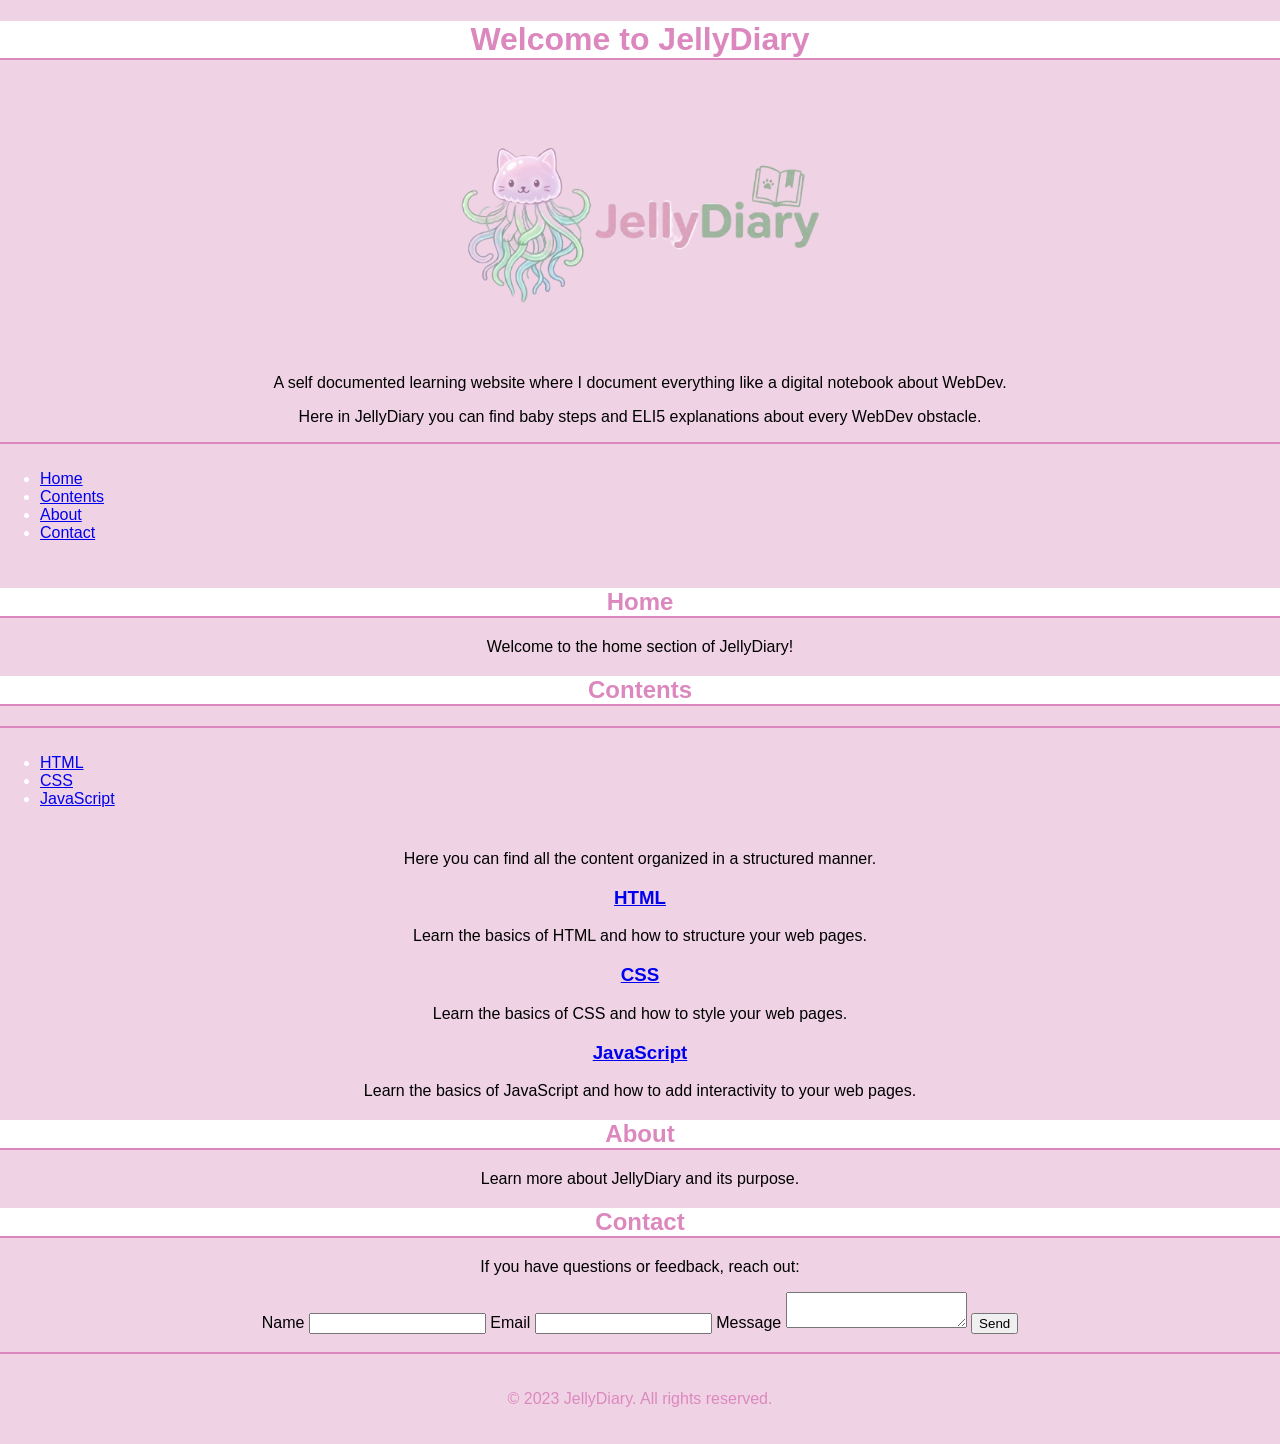
<file: index.html>
<!DOCTYPE html>
<html lang="en">
<head>
    <meta charset="UTF-8">
    <meta name="viewport" content="width=device-width, initial-scale=1.0">
    <title>JellyDiary</title>
    <link rel="stylesheet" href="styles.css">
</head>
<body>
    <header>
        <h1>Welcome to JellyDiary</h1>
        <img src="images/basic-template/logo.png" alt="JellyDiary Logo" class="logo">
        <p>A self documented learning website where I document everything like a digital notebook about WebDev. </p>
        <p>Here in JellyDiary you can find baby steps and ELI5 explanations about every WebDev obstacle.</p>
    
        <nav class="navigation">
            <ul>
                <li><a href="#home">Home</a></li>
                <li><a href="#contents">Contents</a></li>
                <li><a href="#about">About</a></li>
                <li><a href="#contact">Contact</a></li>
            </ul>
        </nav>
    </header>

    <main id="main">
        <section id="home" class="section">
            <h2>Home</h2>
            <p>Welcome to the home section of JellyDiary!</p>
        </section>

        <section id="contents" class="section contents-section">
            <h2>Contents</h2>
            <nav class="contents-navbar">
                <ul>
                    <li><a href="#html">HTML</a></li>
                    <li><a href="#css">CSS</a></li>
                    <li><a href="#javascript">JavaScript</a></li>
                </ul>
            </nav>
            <p>Here you can find all the content organized in a structured manner.</p>
            <section id="html" class="subsection">
                <h3 class="subheading"><a href="html.html">HTML</a></h3>
                <p>Learn the basics of HTML and how to structure your web pages.</p>
            </section>
            <section id="css" class="subsection">
                <h3 class="subheading"><a href="css.html">CSS</a></h3>
                <p>Learn the basics of CSS and how to style your web pages.</p>
            </section>
            <section id="javascript" class="subsection">
                <h3 class="subheading"><a href="javascript.html">JavaScript</a></h3>
                <p>Learn the basics of JavaScript and how to add interactivity to your web pages.</p>
            </section>
        </section>

        <section id="about" class="section">
            <h2>About</h2>
            <p>Learn more about JellyDiary and its purpose.</p>
        </section>
        
        <section id="contact" class="section">
            <h2>Contact</h2>
            <p>If you have questions or feedback, reach out:</p>
            <form action="#" method="post">
                <label for="name">Name</label>
                <input type="text" id="name" name="name">

                <label for="email">Email</label>
                <input type="email" id="email" name="email">

                <label for="message">Message</label>
                <textarea id="message" name="message"></textarea>

                <button type="submit">Send</button>
            </form>
        </section>
    </main>
    <br>
    <footer>
        <p>&copy; 2023 JellyDiary. All rights reserved.</p>
    </footer>
</body>
</html>
</file>
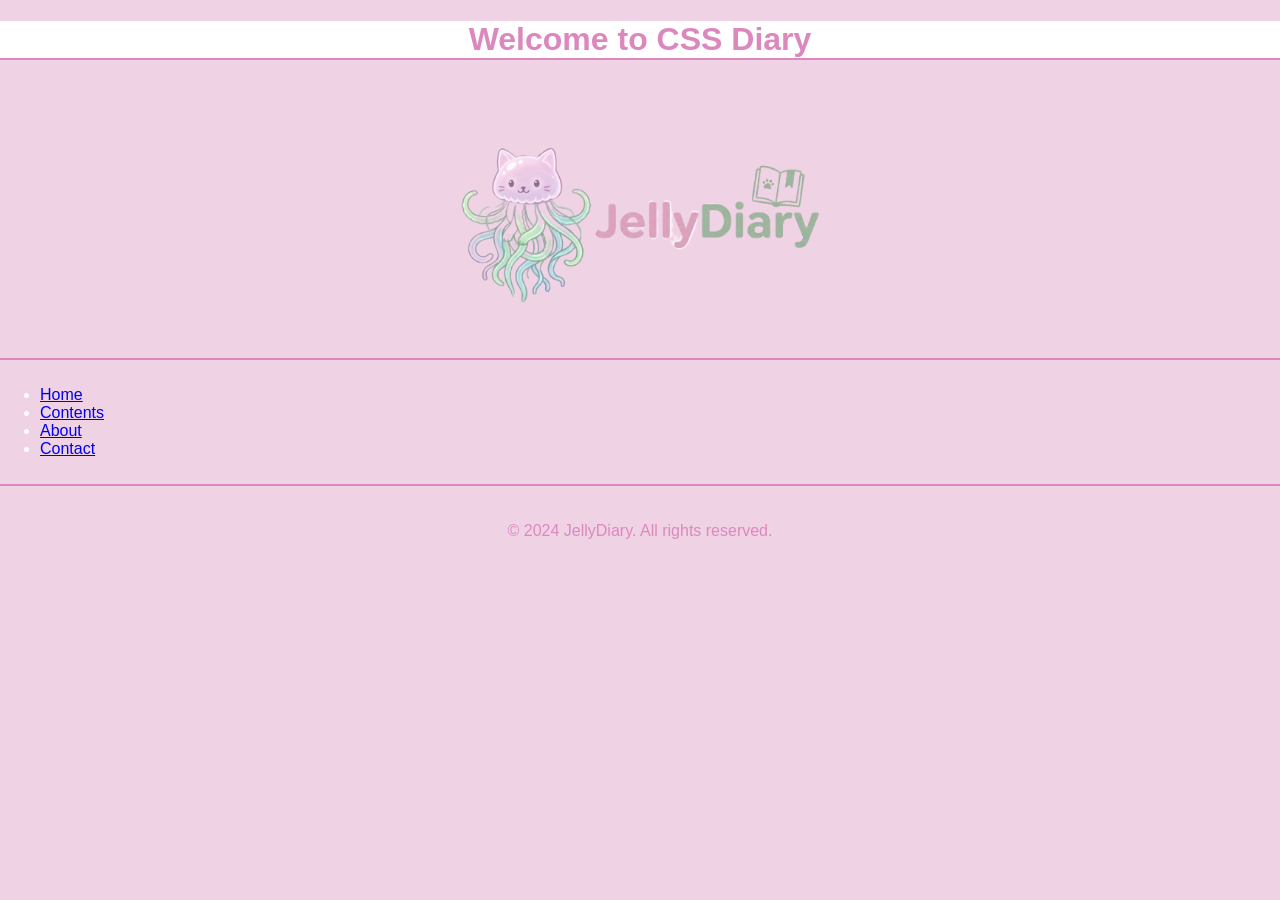
<file: css.html>
<!DOCTYPE html>
<html lang="en">
<head>
    <meta charset="UTF-8">
    <meta name="viewport" content="width=device-width, initial-scale=1.0">
    <title>JellyDiary</title>
    <link rel="stylesheet" href="styles.css">
</head>
<body>
    <header>
        <h1>Welcome to CSS Diary</h1>
        <img src="images/basic-template/logo.png" alt="CSS Diary Logo" class="logo">
    
        <nav class="navigation">
            <ul>
                <li><a href="#home">Home</a></li>
                <li><a href="#contents">Contents</a></li>
                <li><a href="#about">About</a></li>
                <li><a href="#contact">Contact</a></li>
            </ul>
        </nav>
    </header>
</body>
<footer>
    <p>&copy; 2024 JellyDiary. All rights reserved.</p>
</footer>
</html>
</file>
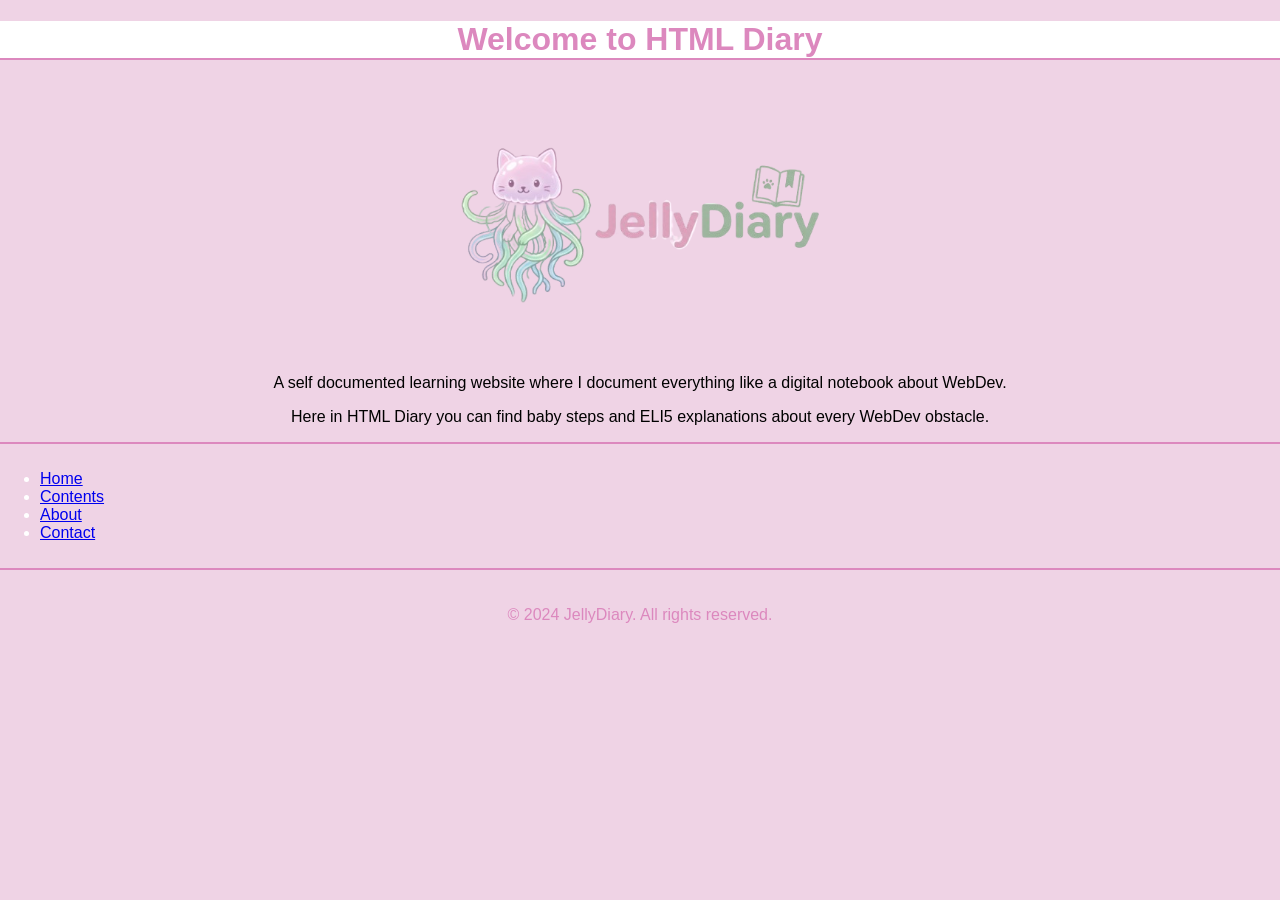
<file: html.html>
<!DOCTYPE html>
<html lang="en">
<head>
    <meta charset="UTF-8">
    <meta name="viewport" content="width=device-width, initial-scale=1.0">
    <title>JellyDiary</title>
    <link rel="stylesheet" href="styles.css">
</head>
<body>
    <header>
        <h1>Welcome to HTML Diary</h1>
        <img src="images/basic-template/logo.png" alt="HTML Diary Logo" class="logo">
        <p>A self documented learning website where I document everything like a digital notebook about WebDev. </p>
        <p>Here in HTML Diary you can find baby steps and ELI5 explanations about every WebDev obstacle.</p>
    
        <nav class="navigation">
            <ul>
                <li><a href="index.html">Home</a></li>
                <li><a href="#contents">Contents</a></li>
                <li><a href="about.html">About</a></li>
                <li><a href="#contact">Contact</a></li>
            </ul>
        </nav>
    </header>
</body>
<footer>
    <p>&copy; 2024 JellyDiary. All rights reserved.</p>
</footer>
</html>
</file>
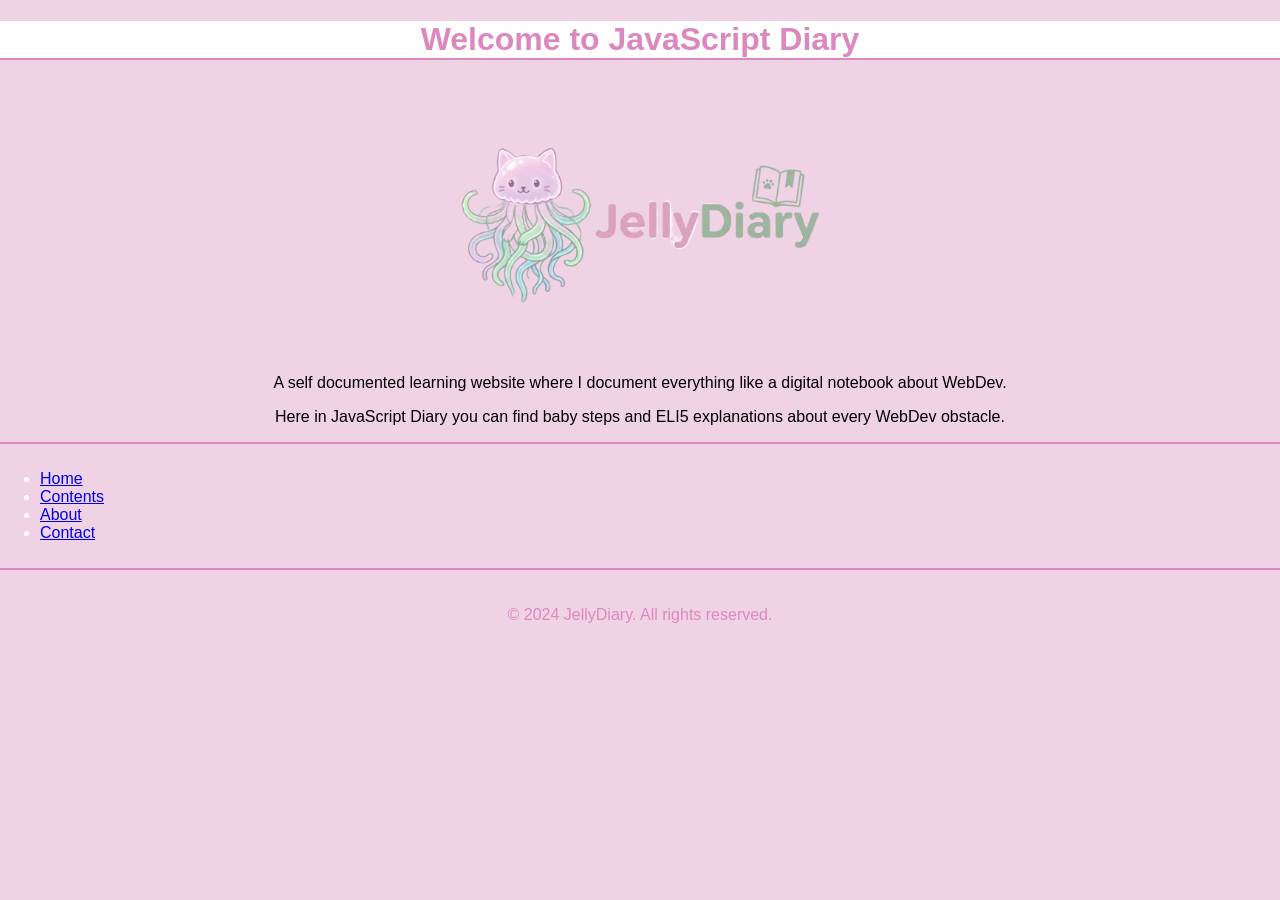
<file: javascript.html>
<!DOCTYPE html>
<html lang="en">
<head>
    <meta charset="UTF-8">
    <meta name="viewport" content="width=device-width, initial-scale=1.0">
    <title>JellyDiary</title>
    <link rel="stylesheet" href="styles.css">
</head>
<body>
    <header>
        <h1>Welcome to JavaScript Diary</h1>
        <img src="images/basic-template/logo.png" alt="JavaScript Diary Logo" class="logo">
        <p>A self documented learning website where I document everything like a digital notebook about WebDev. </p>
        <p>Here in JavaScript Diary you can find baby steps and ELI5 explanations about every WebDev obstacle.</p>
    
        <nav class="navigation">
            <ul>
                <li><a href="#home">Home</a></li>
                <li><a href="#contents">Contents</a></li>
                <li><a href="#about">About</a></li>
                <li><a href="#contact">Contact</a></li>
            </ul>
        </nav>
    </header>
</body>
<footer>
    <p>&copy; 2024 JellyDiary. All rights reserved.</p>
</footer>
</html>
</file>
<file: styles.css>
body{
    margin: 0;
    background-color:rgb(239, 211, 229);
    font-family: 'Poppins', sans-serif;
    text-align: center;
    padding: 0;
}

.logo{
    width: 500px;
    height: auto;
}

h1,h2{
    color: rgb(220, 136, 190);
    border-bottom: 2px solid rgb(220, 136, 190);
    background-color: rgb(255, 255, 255);
}

.navigation,.contents-navbar {
    border-top: 2px solid rgb(220, 136, 190);
    padding: 10px 0;
    text-align: left;
    color: white;
}

footer{
    border-top: 2px solid rgb(220, 136, 190);
    padding: 20px 0;
    color: rgb(220, 136, 190);
}
</file>
